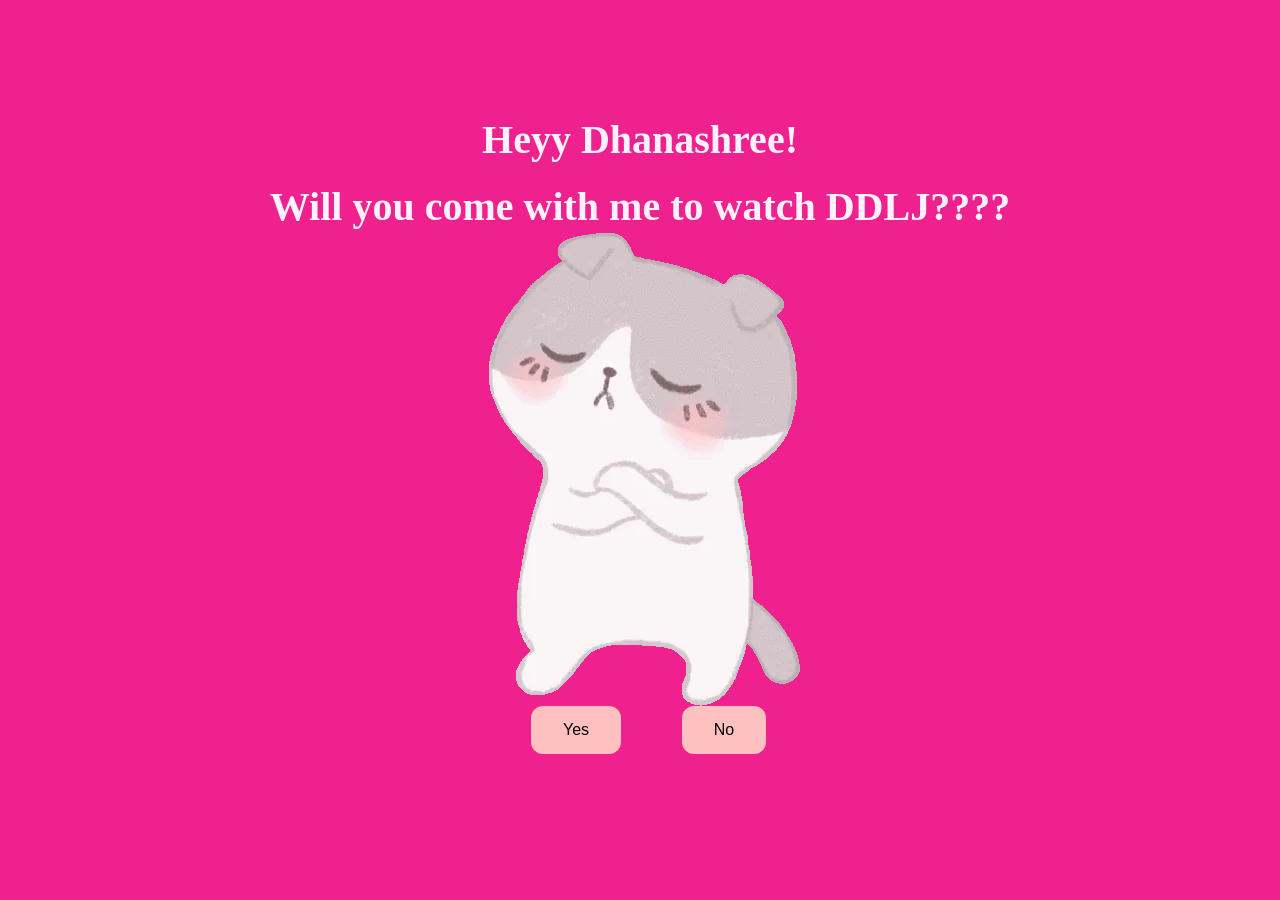
<file: index.html>
<!DOCTYPE html>
<html lang="en">
    <head>
        <link rel="stylesheet" href="./styles.css">
        
    </head> 
    <body>
        <div class="container">
            <div >
                <h1 class = "header_text">Heyy Dhanashree!</h1>
                <h1 class = "header_text">Will you come with me to watch DDLJ????</h1>
            </div>
            <div class="gif_container">
                <img src="request.webp" alt="Cute animated illustration">
            </div>
            <div class = "buttons">
                <button class="btn" id = "yesButton" onclick="nextPage()">Yes</button>
                <button class="btn" id="noButton" onmouseover="moveButton()" onclick="moveButton()">No</button>
                <script>
                    function nextPage() {
                        window.location.href = "yes.html";
                    }
                    
                    function moveButton() {
                        var x = Math.random() * (window.innerWidth - document.getElementById('noButton').offsetWidth) - 85;
                        var y = Math.random() * (window.innerHeight - document.getElementById('noButton').offsetHeight) - 48;
                        document.getElementById('noButton').style.left = `${x}px`;
                        document.getElementById('noButton').style.top = `${y}px`;
                    }
                </script> 
            </div>
        </div>
       
    </body> 
</html>
</file>
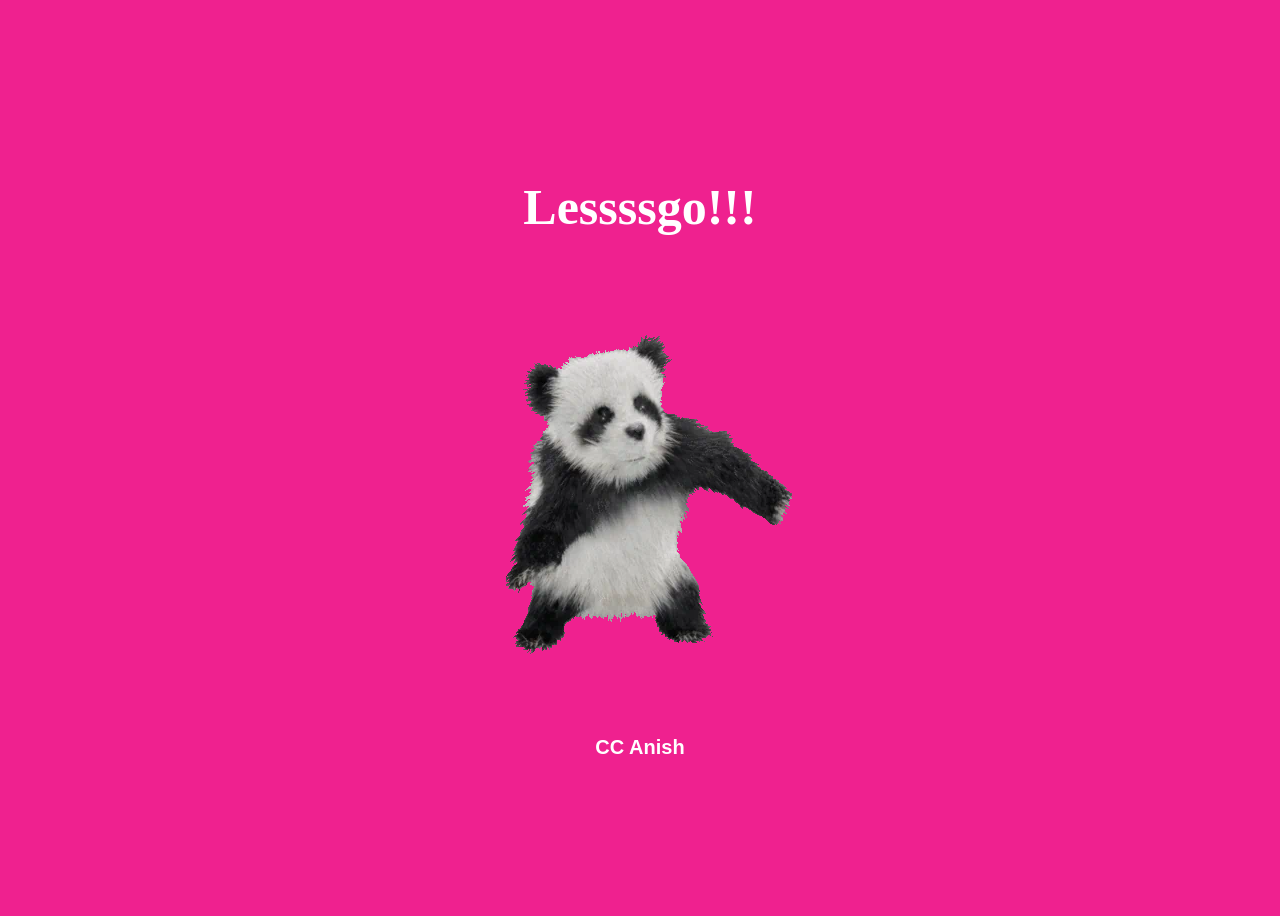
<file: yes.html>
<!DOCTYPE html>
<html lang="en">
<head>
    <link rel="stylesheet" href="./yes_style.css">
</head> 
<body>
    <div class="container">
        <h1 class="header_text">Lessssgo!!!</h1>

        <div class="gif_container">
            <img src="Hurray.webp" alt="Cute animated illustration">
            <!--<p class="owner">CC Anish</p>-->
            CC Anish 
        </div>
    </div>   
</body>
</html>
</file>
<file: styles.css>
body {
    display: flex;
    justify-content: center;
    align-items: center;
    height: 90vh;
    background-color: rgb(239, 33, 143);
}

#noButton {
    position: absolute;
    margin-left: 150px;
    transition: 0.5s;
}

#yesButton {
    position: absolute;
    margin-right: 150px;
}

.header_text {
    font-family: 'Lato';
    font-size: 40px;
    font-weight: bold;
    color: rgb(255, 241, 249);
    text-align: center;
    margin-top: 20px;
    margin-bottom: 0;
}

.buttons {
    display: flex;
    flex-direction: row;
    justify-content: center;
    align-items: center;
    margin-top: 20px;
    margin-left: 20px;
}

.btn {
    background-color: #ffc0c0;
    color: rgb(0, 0, 0);
    padding: 15px 32px;
    text-align: center;
    display: inline-block;
    font-size: 16px;
    margin: 4px 2px;
    cursor: pointer;
    border: none;
    border-radius: 12px;
    transition: background-color 0.3s ease;
}

.gif_container {
    display: flex;
    justify-content: center;
    align-items: center;
}

@media only screen and (max-width: 320px) and (max-height: 568px) {
    body {
        height: 100vh;
    }

    .header_text {
        font-size: 15px;
    }

    img {
        height: 60vh;
    }

    .btn {
        padding: 10px 18px;
        font-size: 12px;
    }
}

@media only screen and (max-width: 414px) and (max-height: 736px) {
    body {
        height: 90vh;
    }

    .header_text {
        font-size: 28px;
    }

    img {
        height: 60vh;
    }

    .btn {
        padding: 15px 25px;
        font-size: 14px;
    }
}
</file>
<file: yes_style.css>
body {
    display: flex;
    justify-content: center;
    align-items: center;
    height: 100vh;
    background-color: rgb(239, 33, 143);
}

.container {
    display: flex;
    flex-direction: column;   
    align-items: center;
}

.header_text {
    font-family: 'Lato';
    font-size: 50px;
    font-weight: bold;
    color: white;
    text-align: center;
    margin: 20px 0;
}

.gif_container {
    display: flex;
    flex-direction: column;   
    align-items: center;
    font-family: 'Arial';
    font-size: 20px;
    font-weight: bold;
    color: white;
}

.owner {
    font-family: 'Lato';
    font-size: 30px;
    font-weight: bold;
    color: white;
    margin-top: 10px;
}
</file>
